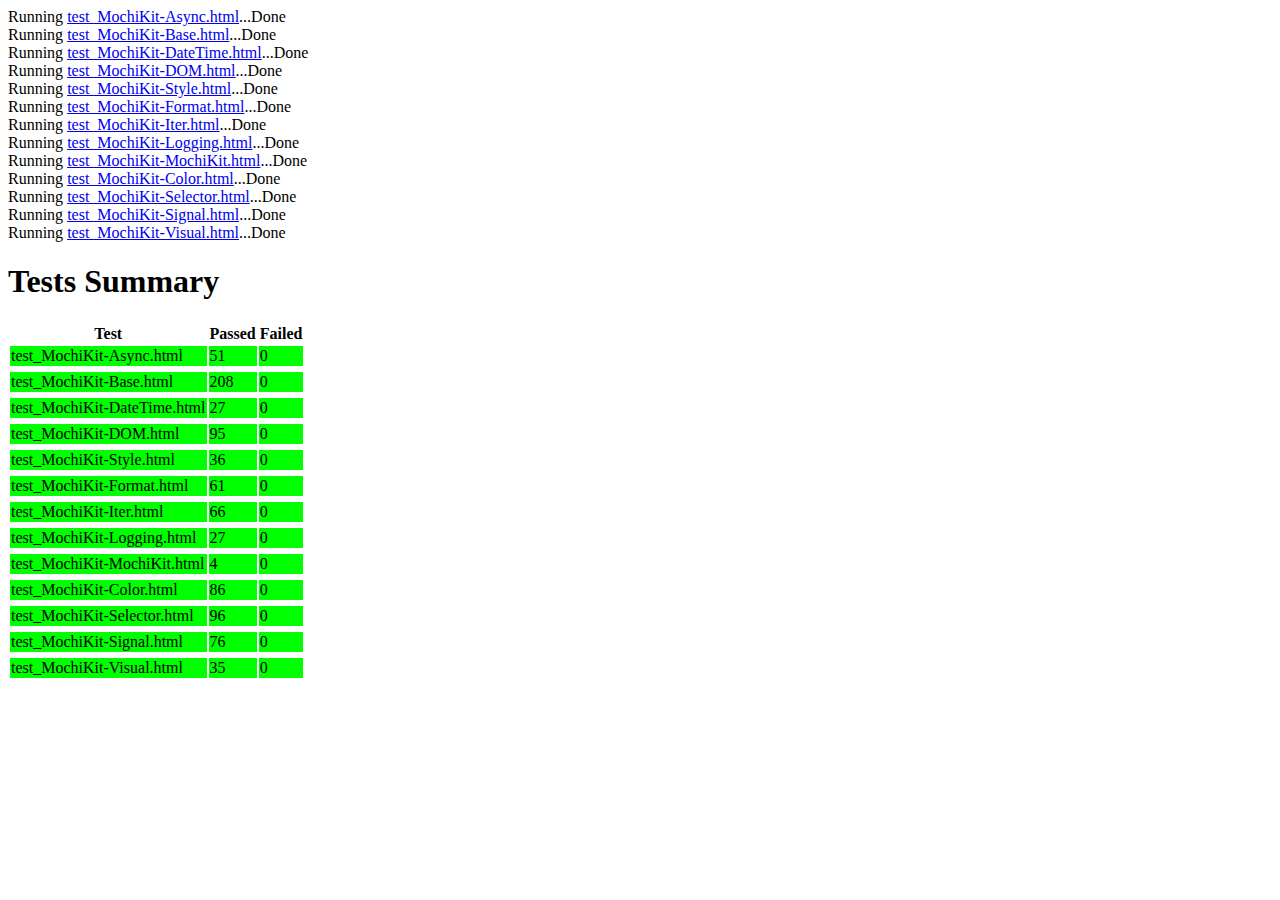
<file: media/js/mochikit/tests/index.html>
<html>
<head>
    <script type="text/javascript" src="../MochiKit/MochiKit.js"></script>
    <script type="text/javascript" src="SimpleTest/TestRunner.js"></script>
</head>
<body>
<script type="text/javascript">
TestRunner.runTests(
    'test_MochiKit-Async.html',
    'test_MochiKit-Base.html',
    'test_MochiKit-DateTime.html',
    'test_MochiKit-DOM.html',
    'test_MochiKit-Style.html',
    'test_MochiKit-Format.html',
    'test_MochiKit-Iter.html',
    'test_MochiKit-Logging.html',
    'test_MochiKit-MochiKit.html',
    'test_MochiKit-Color.html',
    'test_MochiKit-Selector.html',
    'test_MochiKit-Signal.html',
    'test_MochiKit-Visual.html'
);
</script>
</body>
</html>
</file>
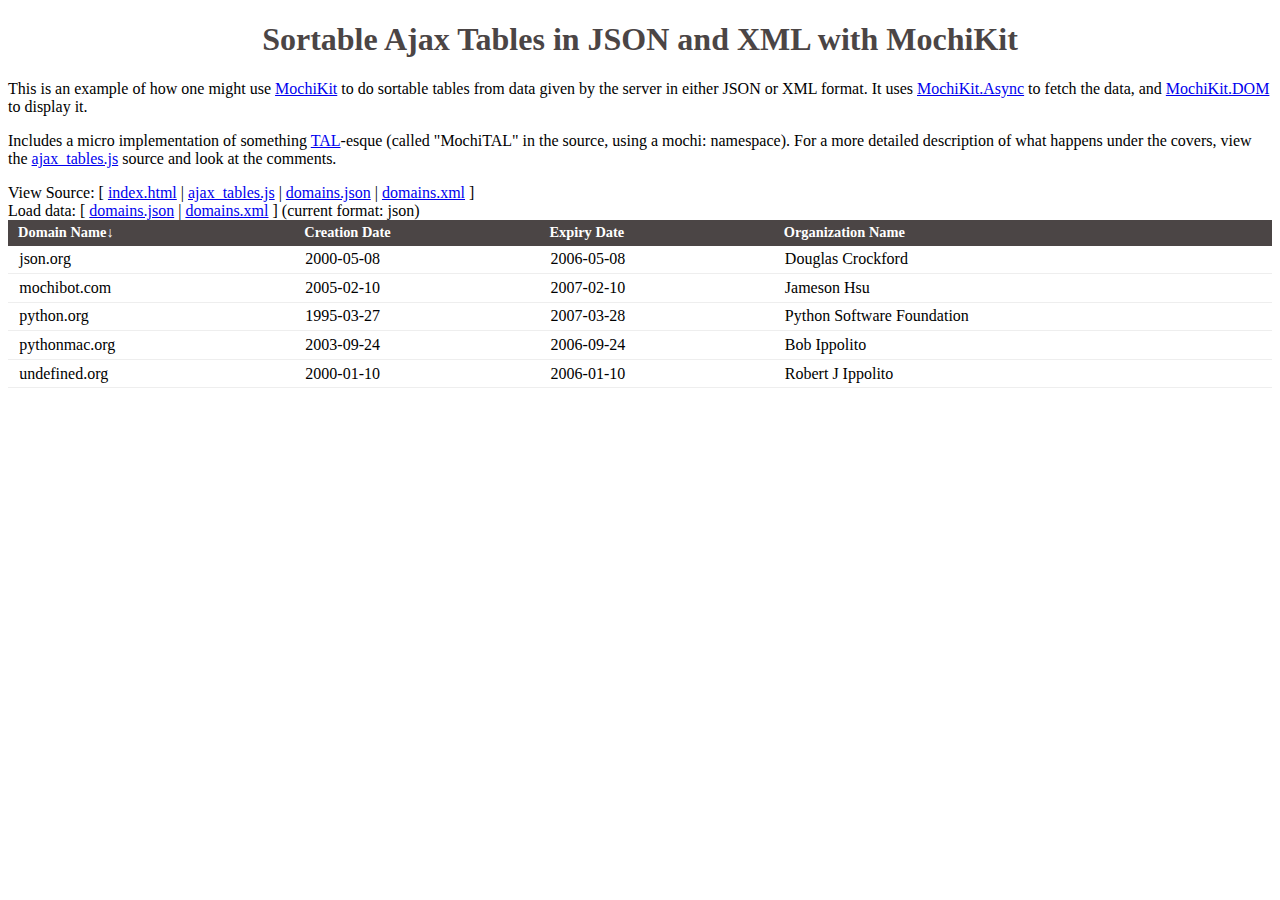
<file: media/js/mochikit/examples/ajax_tables/index.html>
<!DOCTYPE HTML PUBLIC "-//W3C//DTD HTML 4.01//EN" "http://www.w3.org/TR/html4/strict.dtd">
<!--

Using a made-up xmlns..

-->
<html xmlns:mochi="http://mochikit.com/examples/ajax_tables">
    <head>
        <title>Sortable Tables from Scratch with MochiKit</title>
        <link href="ajax_tables.css" rel="stylesheet" type="text/css" />
        <script type="text/javascript" src="../../MochiKit/MochiKit.js"></script>
        <script type="text/javascript" src="ajax_tables.js"></script>
    </head>
    <body>
        <h1>
            Sortable Ajax Tables in JSON and XML with MochiKit
        </h1>
        <div>
            <div>
                <p>
                    This is an example of how one might use <a href="http://mochikit.com/">MochiKit</a> to do
                    sortable tables from data given by the server in either JSON
                    or XML format.  It uses
                    <a href="../../doc/html/MochiKit/Async.html">MochiKit.Async</a>
                    to fetch the data, and 
                    <a href="../../doc/html/MochiKit/DOM.html">MochiKit.DOM</a>
                    to display it.
                </p>
                <p>
                    Includes a micro implementation of something
                    <a href="http://www.zope.org/Wikis/DevSite/Projects/ZPT/FrontPage">TAL</a>-esque
                    (called "MochiTAL" in the source, using a mochi: namespace).
                    For a more detailed description of what happens under the
                    covers, view the <a href="ajax_tables.js" class="view-source">ajax_tables.js</a>
                    source and look at the comments.
                </p>
            </div>
        </div>
        <div>
            View Source: [
            <a href="index.html" class="view-source">index.html</a> |
            <a href="ajax_tables.js" class="view-source">ajax_tables.js</a> |
            <a href="domains.json" class="view-source">domains.json</a> |
            <a href="domains.xml" class="view-source">domains.xml</a> 
            ]
        </div>
        <div>
            Load data: [
            <a href="domains.json" mochi:dataformat="json">domains.json</a>
            | <a href="domains.xml" mochi:dataformat="xml">domains.xml</a>
            ]
            (current format: <span class="mochi-template" mochi:content="format">loading</span>)
        </div>
        <table id="sortable_table" class="datagrid">
            <thead>
                <tr>
                    <th mochi:sortcolumn="domain_name str">Domain Name</th>
                    <th mochi:sortcolumn="create_date isoDate">Creation Date</th>
                    <th mochi:sortcolumn="expiry_date isoDate">Expiry Date</th>
                    <th mochi:sortcolumn="organization_name istr">Organization Name</th>
                </tr>
            </thead>
            <tfoot class="invisible">
                <tr>
                    <td colspan="0"></td>
                </tr>
            </tfoot>
            <tbody class="mochi-template">
                <tr mochi:repeat="item domains">
                    <td mochi:content="item.domain_name">mochibot.com</td>
                    <td mochi:content="item.create_date">2005-02-10</td>
                    <td mochi:content="item.expiry_date">2007-02-10</td>
                    <td mochi:content="item.organization_name">Jameson Hsu</td>
                </tr>
                <tr class="mochi-example">
                    <td>pythonmac.org</td>
                    <td>2003-09-24</td>
                    <td>2006-09-24</td>
                    <td>Bob Ippolito</td>
                </tr>
                <tr class="mochi-example">
                    <td>undefined.org</td>
                    <td>2000-01-10</td>
                    <td>2006-01-10</td>
                    <td>Robert J Ippolito</td>
                </tr>
                <tr class="mochi-example">
                    <td>python.org</td>
                    <td>1995-03-27</td>
                    <td>2007-03-28</td>
                    <td>Python Software Foundation</td>
                </tr>
            </tbody>
        </table>
    </body>
</html>
</file>
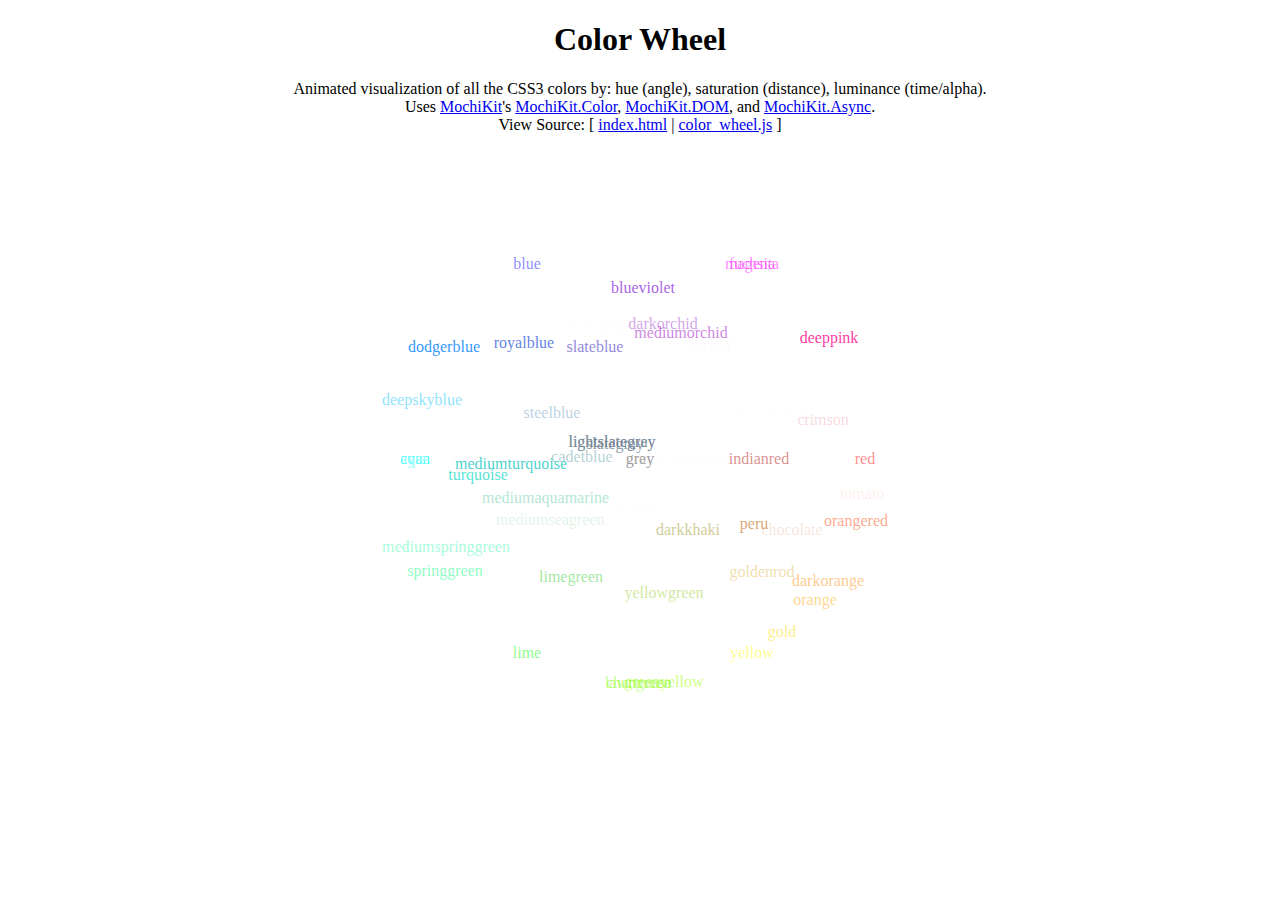
<file: media/js/mochikit/examples/color_wheel/index.html>
<!DOCTYPE HTML PUBLIC "-//W3C//DTD HTML 4.01//EN" "http://www.w3.org/TR/html4/strict.dtd">
<html>
    <head>
        <title>Demo of MochiKit.Color</title>
        <link href="color_wheel.css" rel="stylesheet" type="text/css" />
        <script type="text/javascript" src="../../MochiKit/MochiKit.js"></script>
        <script type="text/javascript" src="color_wheel.js"></script>
    </head>
    <body>
        <h1>Color Wheel</h1>
        <div id="docs">
            Animated visualization of all the CSS3 colors by:
            hue (angle), saturation (distance), luminance (time/alpha).
            <br />
            Uses <a href="http://mochikit.com/">MochiKit</a>'s 
            <a href="../../doc/html/MochiKit/Color.html">MochiKit.Color</a>,
            <a href="../../doc/html/MochiKit/DOM.html">MochiKit.DOM</a>,
            and <a href="../../doc/html/MochiKit/Async.html">MochiKit.Async</a>.
        </div>
        <div id="source">
            View Source: [
                <a href="index.html" class="view-source">index.html</a> |
                <a href="color_wheel.js" class="view-source">color_wheel.js</a>
            ]
        </div>

        <div id="color_wheel_container">
            <div id="color_wheel" /> 
        </div>
    </body>
</html>
</file>
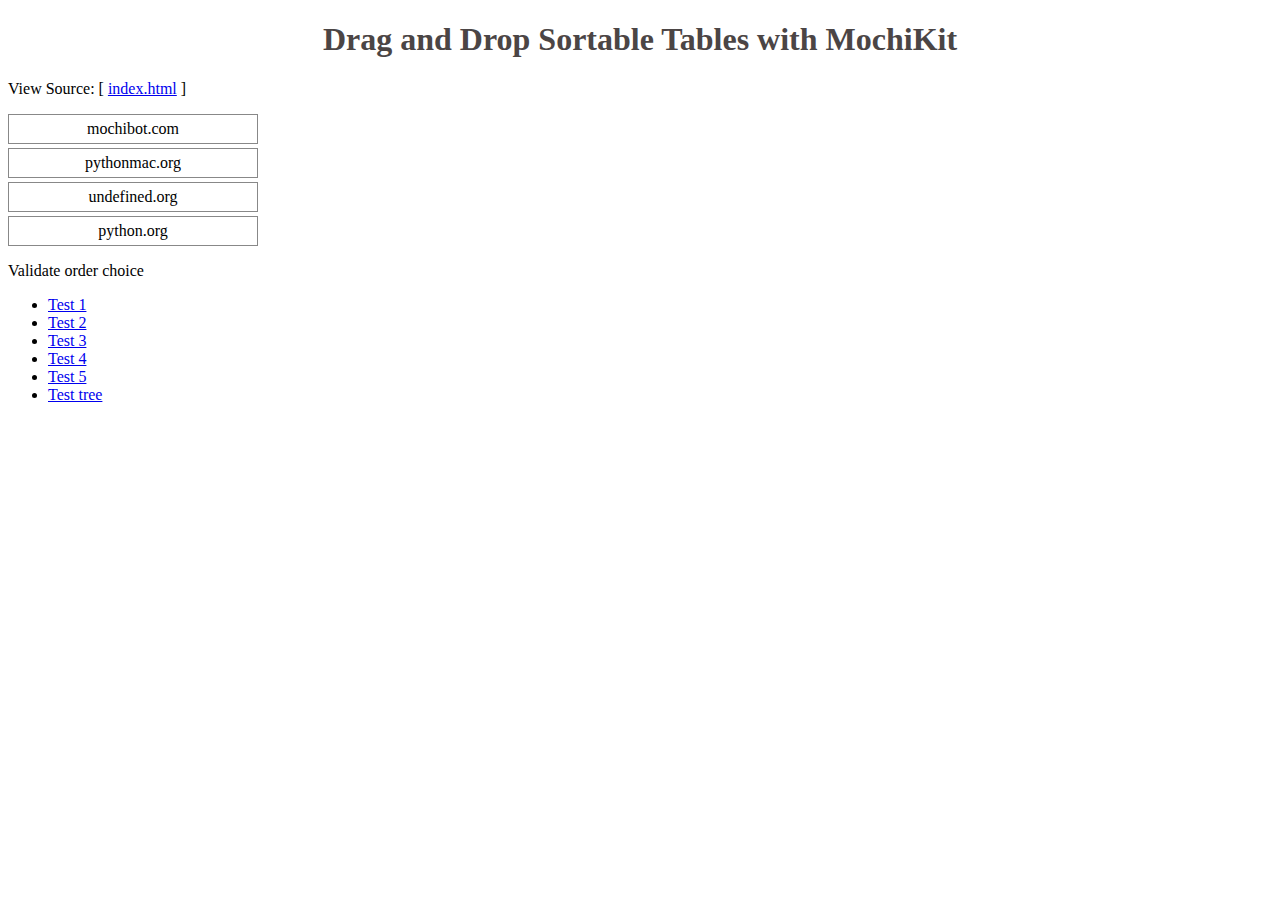
<file: media/js/mochikit/examples/dnd_sortable/index.html>
<!DOCTYPE html PUBLIC "-//W3C//DTD XHTML 1.0 Strict//EN" "http://www.w3.org/TR/xhtml1/DTD/xhtml1-strict.dtd">
<html>
    <head>
        <title>Drag and Drop Sortable Tables with MochiKit</title>
        <meta http-equiv="Content-Type" content="text/html; charset=utf-8" />
        <link href="dnd_sortable.css" rel="stylesheet" type="text/css" />
        <script type="text/javascript" src="../../MochiKit/MochiKit.js"></script>
        <script type="text/javascript" src="../../MochiKit/Position.js"></script>
        <script type="text/javascript" src="../../MochiKit/Visual.js"></script>
        <script type="text/javascript" src="../../MochiKit/DragAndDrop.js"></script>
        <script type="text/javascript" src="../../MochiKit/Sortable.js"></script>
    </head>
    <body>
        <h1>
            Drag and Drop Sortable Tables with MochiKit
        </h1>
        <p>
            View Source: [
                <a href="index.html" class="view-source">index.html</a> 
            ]
        </p>
        <ul id="dnd_sortable">
            <li>mochibot.com</li>
            <li>pythonmac.org</li>
            <li>undefined.org</li>
            <li>python.org</li>
        </ul>
        <p>
            <a onclick="validate()">Validate order choice</a>
        </p>
<script type="text/javascript">
MochiKit.Sortable.Sortable.create('dnd_sortable');

validate = function () {
    var children = MochiKit.DOM.getElement("dnd_sortable").childNodes;
    var res = '';
    for (var i = 0; i < children.length; i++) {
        res += children[i].firstChild.nodeValue + ' ';
    }
    alert(res);
}
</script>
<p>
    <ul>
        <li><a href="sortable_test.html">Test 1</a></li>
        <li><a href="sortable2_test.html">Test 2</a></li>
        <li><a href="sortable3_test.html">Test 3</a></li>
        <li><a href="sortable4_test.html">Test 4</a></li>
        <li><a href="sortable5_test.html">Test 5</a></li>
        <li><a href="sortable_tree_test.html">Test tree</a></li>
    </ul>
</p>
    </body>
</html>
</file>
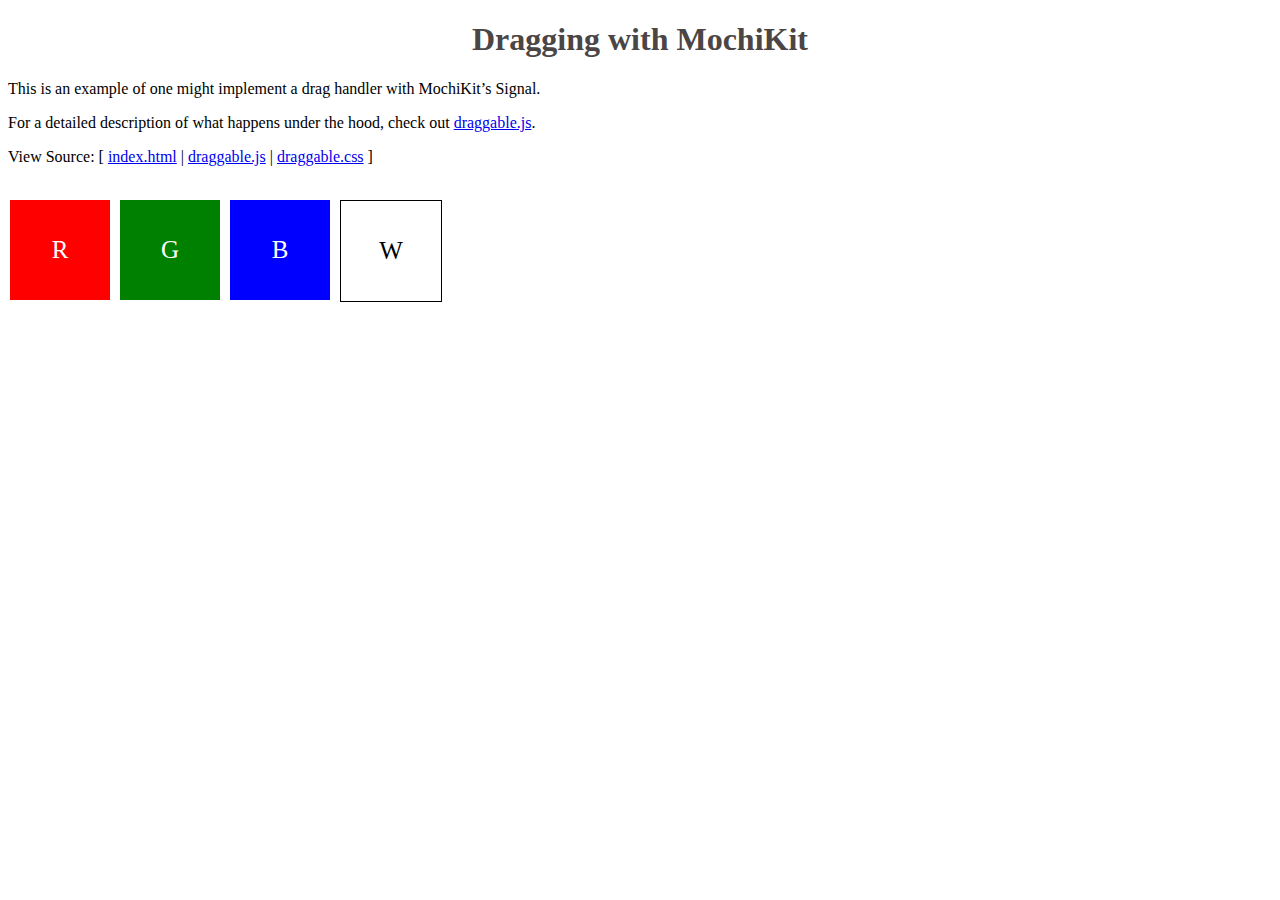
<file: media/js/mochikit/examples/draggable/index.html>
<!DOCTYPE html PUBLIC "-//W3C//DTD XHTML 1.1//EN"
        "http://www.w3.org/TR/xhtml11/DTD/xhtml11.dtd">
<html xmlns="http://www.w3.org/1999/xhtml">
<head>
    <title>Signal Example</title>
    <link href="draggable.css" rel="stylesheet" type="text/css" />
    <script type="text/javascript" src="../../MochiKit/MochiKit.js"></script>
    <script type="text/javascript" src="draggable.js"></script>
</head>
<body>

    <h1>
        Dragging with MochiKit
    </h1>
    <p>
        This is an example of one might implement a drag handler with
        MochiKit&#8217;s Signal.
    </p>
    <p>
        For a detailed description of what happens under the hood, check out
        <a href="draggable.js" class="view-source">draggable.js</a>.
    </p>
    <p>
        View Source: [
            <a href="index.html" class="view-source">index.html</a> | 
            <a href="draggable.js" class="view-source">draggable.js</a> |
            <a href="draggable.css" class="view-source">draggable.css</a>
        ]
    </p>


    <div class="draggable red" style="left: 10px;">R</div>
    <div class="draggable green" style="left: 120px;">G</div>
    <div class="draggable blue" style="left: 230px;">B</div>
    <div class="draggable white" style="left: 340px;">W</div>

</body>
</html>
</file>
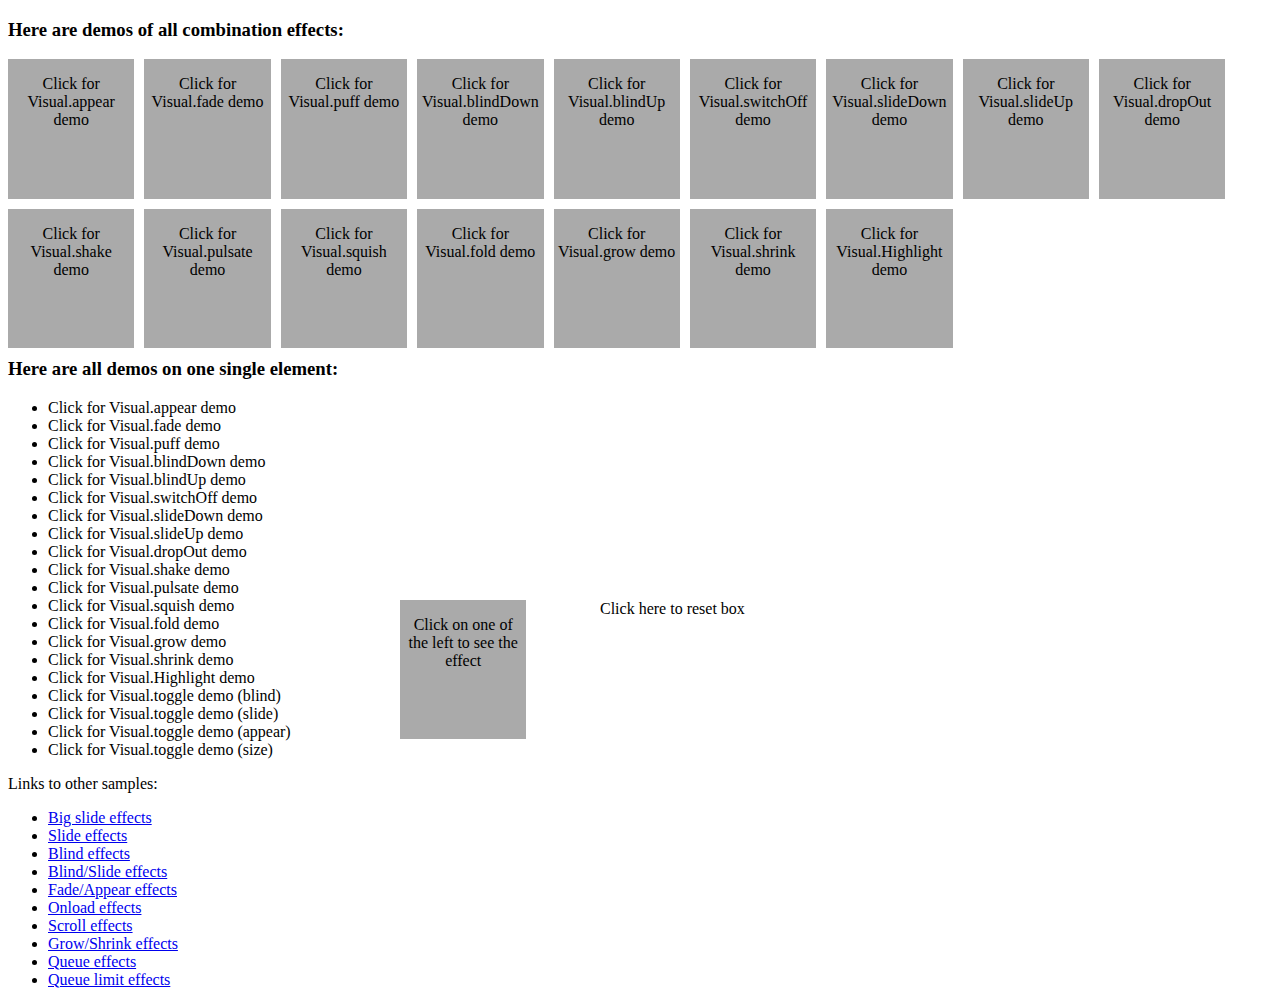
<file: media/js/mochikit/examples/effects/index.html>
<!DOCTYPE html PUBLIC "-//W3C//DTD XHTML 1.1//EN"
        "http://www.w3.org/TR/xhtml11/DTD/xhtml11.dtd">
<html xmlns="http://www.w3.org/1999/xhtml">
<head>
    <title>Test Effects</title>
    <meta http-equiv="Content-Type" content="text/html; charset=utf-8" />
    <link href="effects_combi.css" rel="stylesheet" type="text/css" />
    <script src="../../MochiKit/MochiKit.js" type="text/javascript"></script>
    <script src="../../MochiKit/Position.js" type="text/javascript"></script>
    <script src="../../MochiKit/Visual.js" type="text/javascript"></script>
</head>

<body>
	<h3>Here are demos of all combination effects:</h3>
 <div class="demo">
      <div class="example" id="demo-effect-appear" onclick="MochiKit.Visual.appear('demo-effect-fade')">
        <span>Click for Visual.appear demo</span>
      </div>
      <div class="example" id="demo-effect-fade" onclick="MochiKit.Visual.fade(this)">
        <span>Click for Visual.fade demo</span>
      </div>
      <div class="example" id="demo-effect-puff" onclick="MochiKit.Visual.puff(this)">
        <span>Click for Visual.puff demo</span>
      </div>
      <div class="example" id="demo-effect-blinddown" onclick="MochiKit.Visual.blindDown(this)">
        <div style="height:120px;">

          <span>Click for Visual.blindDown demo</span>
        </div>
      </div>
      <div class="example" id="demo-effect-blindup" onclick="MochiKit.Visual.blindUp(this)">
        <span>Click for Visual.blindUp demo</span>
      </div>
      <div class="example" id="demo-effect-switchoff" onclick="MochiKit.Visual.switchOff(this)">
        <span>Click for Visual.switchOff demo</span>
      </div>
      <div class="example" id="demo-effect-slidedown" onclick="MochiKit.Visual.slideDown(this)"><div style="height:120px;">
        <span>Click for Visual.slideDown demo</span>
      </div></div>
      <div class="example" id="demo-effect-slideup" onclick="MochiKit.Visual.slideUp(this)"><div style="height:120px;">
        <span>Click for Visual.slideUp demo</span>
      </div></div>
      <div class="example" id="demo-effect-dropout" onclick="MochiKit.Visual.dropOut(this)">
        <span>Click for Visual.dropOut demo</span>
      </div>
      <div class="example" id="demo-effect-shake" onclick="MochiKit.Visual.shake(this)">
        <span>Click for Visual.shake demo</span>
      </div>
      <div class="example" id="demo-effect-pulsate" onclick="MochiKit.Visual.pulsate(this)">
        <span>Click for Visual.pulsate demo</span>
      </div>
      <div class="example" id="demo-effect-squish" onclick="MochiKit.Visual.squish(this)">
        <span>Click for Visual.squish demo</span>
      </div>
      <div class="example" id="demo-effect-fold" onclick="MochiKit.Visual.fold(this)">
        <span>Click for Visual.fold demo</span>
      </div>
       <div class="example" id="demo-effect-grow" onclick="MochiKit.Visual.grow(this)">
        <span>Click for Visual.grow demo</span>
      </div>
      <div class="example" id="demo-effect-shrink" onclick="MochiKit.Visual.shrink(this)">
        <span>Click for Visual.shrink demo</span>
      </div>
      <div class="example" id="demo-effect-highlight" onclick="new MochiKit.Visual.Highlight(this)">
        <span>Click for Visual.Highlight demo</span>
      </div>
</div>

	<h3>Here are all demos on one single element:</h3>
 <ul class="demo">
    <li onclick="MochiKit.Visual.appear('demo-all')">Click for Visual.appear demo</li>
    <li onclick="MochiKit.Visual.fade('demo-all')">Click for Visual.fade demo</li>
    <li onclick="MochiKit.Visual.puff('demo-all')">Click for Visual.puff demo</li>
    <li onclick="MochiKit.Visual.blindDown('demo-all')">Click for Visual.blindDown demo</li>
    <li onclick="MochiKit.Visual.blindUp('demo-all')">Click for Visual.blindUp demo</li>
    <li onclick="MochiKit.Visual.switchOff('demo-all')">Click for Visual.switchOff demo</li>
    <li onclick="MochiKit.Visual.slideDown('demo-all')">Click for Visual.slideDown demo</li>
    <li onclick="MochiKit.Visual.slideUp('demo-all')">Click for Visual.slideUp demo</li>
    <li onclick="MochiKit.Visual.dropOut('demo-all')">Click for Visual.dropOut demo</li>
    <li onclick="MochiKit.Visual.shake('demo-all')">Click for Visual.shake demo</li>
    <li onclick="MochiKit.Visual.pulsate('demo-all')">Click for Visual.pulsate demo</li>
    <li onclick="MochiKit.Visual.squish('demo-all')">Click for Visual.squish demo</li>
    <li onclick="MochiKit.Visual.fold('demo-all')">Click for Visual.fold demo</li>
    <li onclick="MochiKit.Visual.grow('demo-all')">Click for Visual.grow demo</li>
    <li onclick="MochiKit.Visual.shrink('demo-all')">Click for Visual.shrink demo</li>
    <li onclick="new MochiKit.Visual.Highlight('demo-all')">Click for Visual.Highlight demo</li>
    <li onclick="MochiKit.Visual.toggle('demo-all', 'blind')">Click for Visual.toggle demo (blind)</li>
    <li onclick="MochiKit.Visual.toggle('demo-all', 'slide')">Click for Visual.toggle demo (slide)</li>
    <li onclick="MochiKit.Visual.toggle('demo-all', 'appear')">Click for Visual.toggle demo (appear)</li>
    <li onclick="MochiKit.Visual.toggle('demo-all', 'size')">Click for Visual.toggle demo (size)</li>
</ul>
      <div id="demo-all">
        <span>Click on one of the left to see the effect</span>
      </div>
<span id="reset" onclick="new MochiKit.Visual.appear('demo-all')">Click here to reset box</span>

    <div>
    Links to other samples:
    <ul>
    <li><a href="effects_bigslide.html">Big slide effects</a></li>
    <li><a href="effects_slide.html">Slide effects</a></li>
    <li><a href="effects_blind.html">Blind effects</a></li>
    <li><a href="effects_blindslide.html">Blind/Slide effects</a></li>
    <li><a href="effects_fadeappear.html">Fade/Appear effects</a></li>
    <li><a href="effects_onload.html">Onload effects</a></li>
    <li><a href="effects_scroll.html">Scroll effects</a></li>
    <li><a href="effects_grow_shrink.html">Grow/Shrink effects</a></li>
    <li><a href="effects_queue.html">Queue effects</a></li>
    <li><a href="effects_queue_limit.html">Queue limit effects</a></li>
    </ul>
    </div>
</body>
</html>
</file>
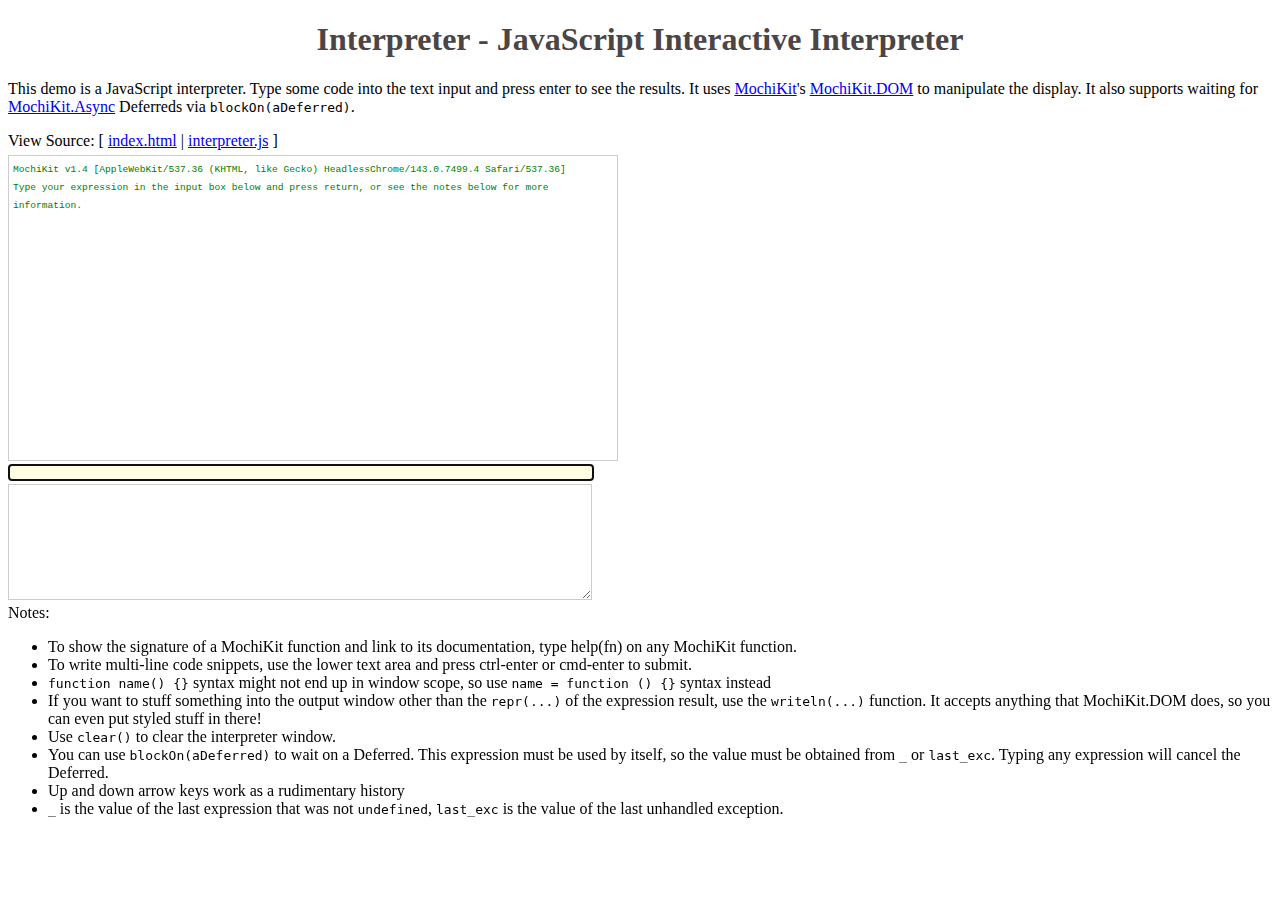
<file: media/js/mochikit/examples/interpreter/index.html>
<!DOCTYPE HTML PUBLIC "-//W3C//DTD HTML 4.01//EN" "http://www.w3.org/TR/html4/strict.dtd">
<html>
    <head>
        <title>Interpreter - JavaScript Interactive Interpreter</title>
        <link href="interpreter.css" rel="stylesheet" type="text/css" />
        <script type="text/javascript" src="../../MochiKit/MochiKit.js"></script>
        <script type="text/javascript" src="interpreter.js"></script>
    </head>
    <body>
        <h1>
            Interpreter - JavaScript Interactive Interpreter
        </h1>
        <div>
            <p>
                This demo is a JavaScript interpreter.  Type some code into
                the text input and press enter to see the results.  It uses
                <a href="http://mochikit.com">MochiKit</a>'s
                <a href="../../doc/html/MochiKit/DOM.html">MochiKit.DOM</a>
                to manipulate the display.  It also supports waiting for
                <a href="../../doc/html/MochiKit/Async.html">MochiKit.Async</a>
                 Deferreds via <tt>blockOn(aDeferred)</tt>.
            </p>
        </div>

        <div>
            View Source: [
            <a href="index.html" class="view-source">index.html</a> |
            <a href="interpreter.js" class="view-source">interpreter.js</a>
            ]
        </div>
        <form id="interpreter_form" autocomplete="off">
            <div id="interpreter_area">
                <div id="interpreter_output"></div>
            </div>
            <div id="oneline">
                <input id="interpreter_text" name="input_text" type="text" class="textbox" size="100" />
            </div>
            <div id="multiline">
                <textarea id="interpreter_textarea" name="input_textarea" type="text" class="textbox" cols="97" rows="10"></textarea>
                <br />
            </div>
        </form>
        <div>
            Notes:
            <ul>
                <li>
                    To show the signature of a MochiKit function and link
                    to its documentation, type help(fn) on any MochiKit
                    function.
                </li>
                <li>
                    To write multi-line code snippets, use the lower text area
                    and press ctrl-enter or cmd-enter to submit.
                </li>
                <li>
                    <tt>function name() {}</tt> syntax might not end up in
                    window scope, so use <tt>name = function () {}</tt>
                    syntax instead
                </li>
                <li>
                    If you want to stuff something into the output window
                    other than the <tt>repr(...)</tt> of the expression
                    result, use the <tt>writeln(...)</tt> function.
                    It accepts anything that MochiKit.DOM does, so you can
                    even put styled stuff in there!
                </li>
                <li>
                    Use <tt>clear()</tt> to clear the interpreter window.
                </li>
                <li>
                    You can use <tt>blockOn(aDeferred)</tt> to wait on a
                    Deferred.  This expression must be used by itself, so
                    the value must be obtained from <tt>_</tt> or
                    <tt>last_exc</tt>.  Typing any expression will
                    cancel the Deferred.
                </li>
                <li>
                    Up and down arrow keys work as a rudimentary history
                </li>
                <li>
                    <tt>_</tt> is the value of the last expression
                    that was not <tt>undefined</tt>, <tt>last_exc</tt> is
                    the value of the last unhandled exception.
                </li>
            </ul>
        </div>
    </body>
</html>
</file>
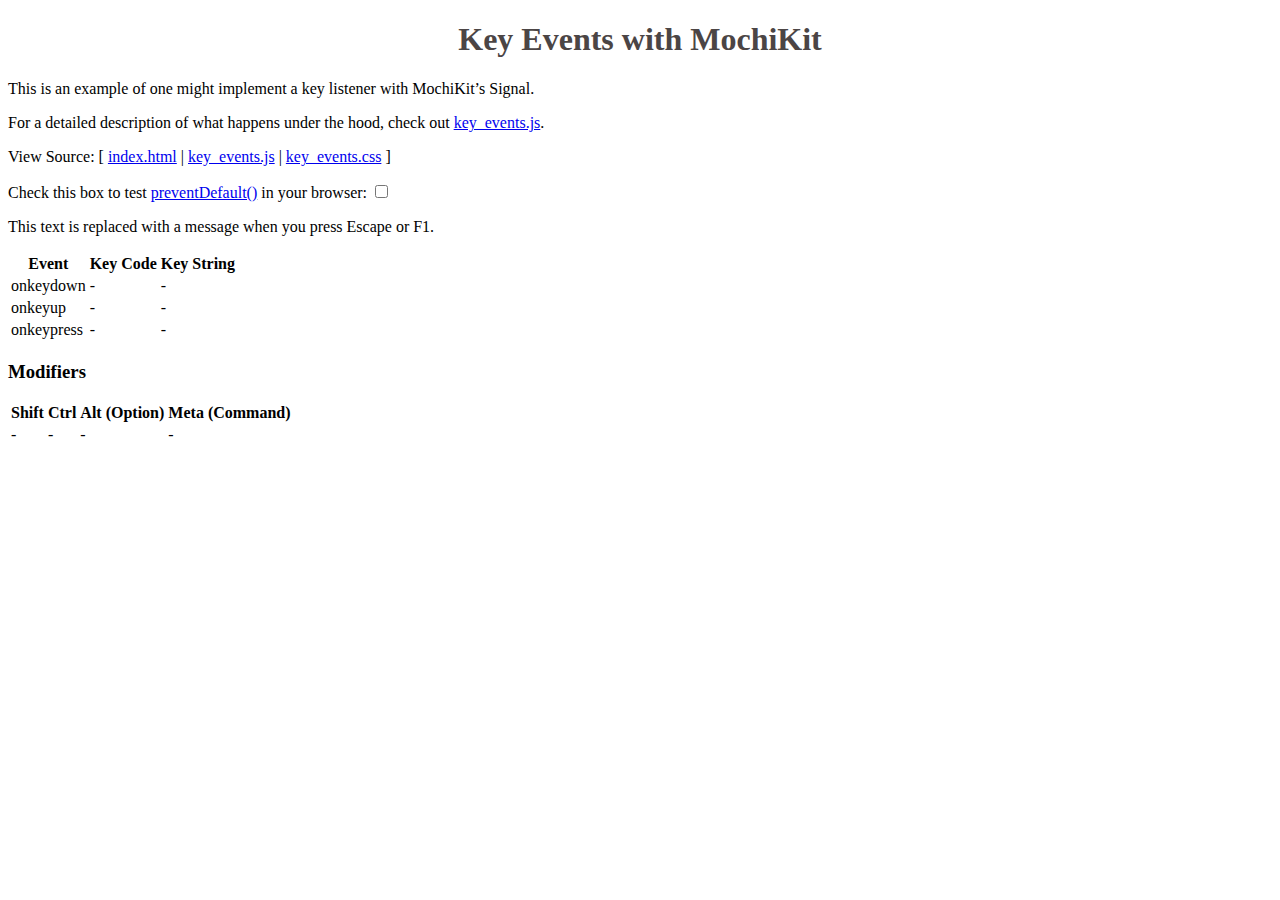
<file: media/js/mochikit/examples/key_events/index.html>
<!DOCTYPE html PUBLIC "-//W3C//DTD XHTML 1.1//EN"
        "http://www.w3.org/TR/xhtml11/DTD/xhtml11.dtd">
<html xmlns="http://www.w3.org/1999/xhtml">
<head>
    <title>Signal Example</title>
    <link href="key_events.css" rel="stylesheet" type="text/css" />
    <script type="text/javascript" src="../../MochiKit/MochiKit.js"></script>
    <script type="text/javascript" src="key_events.js"></script>
</head>
<body>

    <h1>
        Key Events with MochiKit
    </h1>
    <p>
        This is an example of one might implement a key listener with
        MochiKit&#8217;s Signal.
    </p>
    <p>
        For a detailed description of what happens under the hood, check out
        <a href="key_events.js" class="view-source">key_events.js</a>.
    </p>

    <p>
        View Source: [
            <a href="index.html" class="view-source">index.html</a> | 
            <a href="key_events.js" class="view-source">key_events.js</a> |
            <a href="key_events.css" class="view-source">key_events.css</a>
        ]
    </p>

    <p>Check this box to test <a href="http://mochikit.com/doc/html/MochiKit/Signal.html#fn-preventdefault">
    preventDefault()</a> in your browser:
    <input type="checkbox" id="stopBox" /></p>
    
    <p id="specialMessage">This text is replaced with a message when you press Escape or F1.</p>
    
    <table>
        <tr>
            <th>Event</th>
            <th>Key Code</th>
            <th>Key String</th>
        </tr>
        <tr>
            <td>onkeydown</td>
            <td id="onkeydown_code">-</td>
            <td id="onkeydown_string">-</td>
        </tr>
        <tr>
            <td>onkeyup</td>
            <td id="onkeyup_code">-</td>
            <td id="onkeyup_string">-</td>
        </tr>
        <tr>
            <td>onkeypress</td>
            <td id="onkeypress_code">-</td>
            <td id="onkeypress_string">-</td>
        </tr>
    </table>
    
    <h3>Modifiers</h3>
    <table>
        <tr>
            <th>Shift</th>
            <th>Ctrl</th>
            <th>Alt (Option)</th>
            <th>Meta (Command)</th>
        </tr>
        <tr>
            <td id="shift">-</td>
            <td id="ctrl">-</td>
            <td id="alt">-</td>
            <td id="meta">-</td>
        </tr>
    </table>    

</body>
</html>
</file>
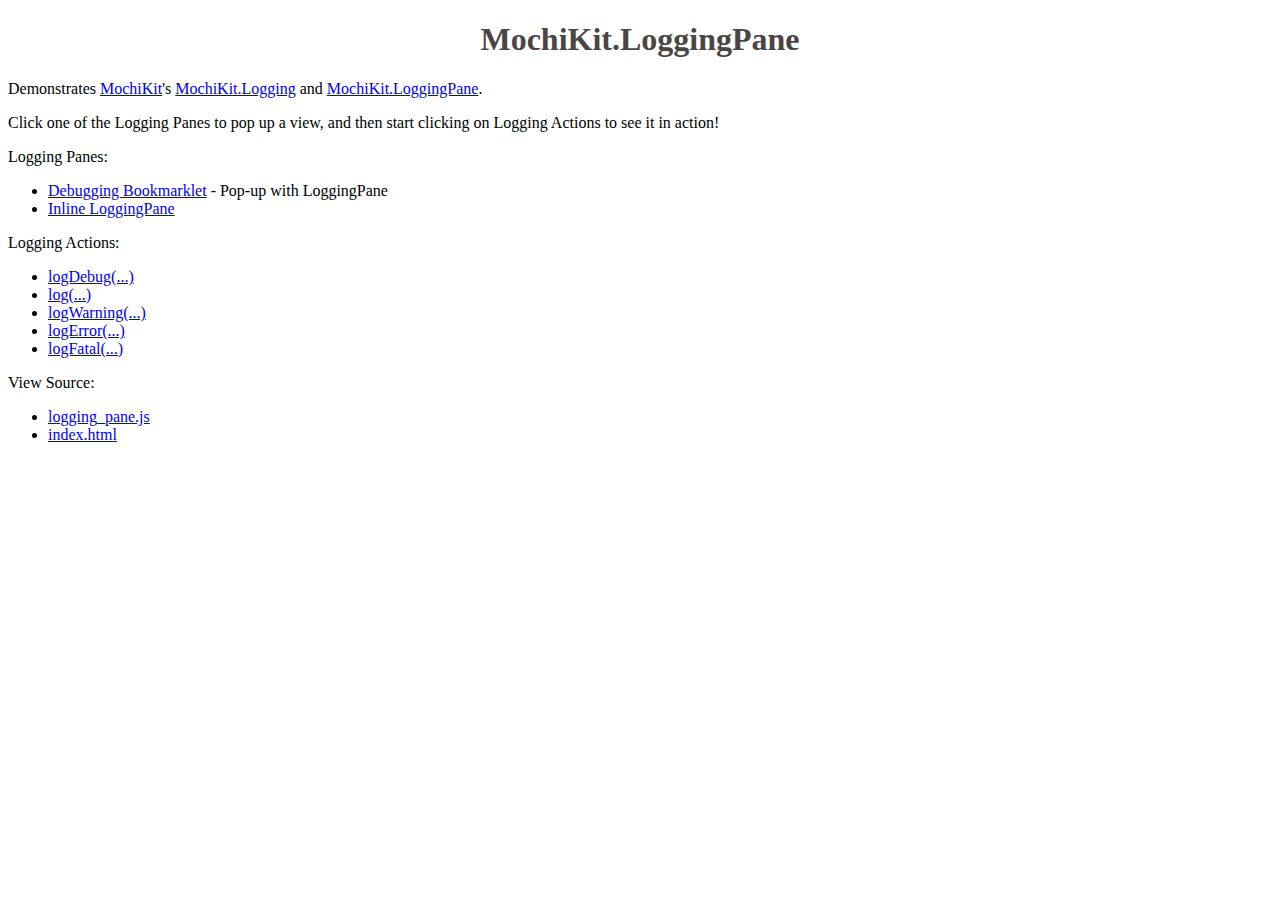
<file: media/js/mochikit/examples/logging_pane/index.html>
<!DOCTYPE HTML PUBLIC "-//W3C//DTD HTML 4.01//EN" "http://www.w3.org/TR/html4/strict.dtd">
<html>
    <head>
        <title>Demo of MochiKit.LoggingPane</title>
        <link href="logging_pane.css" rel="stylesheet" type="text/css" />
        <script type="text/javascript" src="../../MochiKit/MochiKit.js"></script>
        <script type="text/javascript" src="logging_pane.js"></script>
    </head>
    <body>
        <h1>MochiKit.LoggingPane</h1>
        <div>
            <p>
                Demonstrates <a href="http://mochikit.com/">MochiKit</a>'s
                <a href="../../doc/html/MochiKit/Logging.html">MochiKit.Logging</a>
                and <a href="../../doc/html/MochiKit/LoggingPane.html">MochiKit.LoggingPane</a>.
            </p>
            <p>
                Click one of the Logging Panes to pop up a view, and then
                start clicking on Logging Actions to see it in action!
            </p>
        </div>
        <div>
            Logging Panes:
            <ul>
                <li><a href="javascript:logger.debuggingBookmarklet();">Debugging Bookmarklet</a> - Pop-up with LoggingPane</li>
                <li><a href="javascript:void(createLoggingPane(true));">Inline LoggingPane</a></li>
            </ul>
        </div>
        <div>
            Logging Actions:
            <ul>
                <li><a href="javascript:logDebug('a DEBUG level message');">logDebug(...)</a></li>
                <li><a href="javascript:log('an INFO level message');">log(...)</a></li>
                <li><a href="javascript:logWarning('a WARNING level message');">logWarning(...)</a></li>
                <li><a href="javascript:logError('an ERROR level message');">logError(...)</a></li>
                <li><a href="javascript:logFatal('a FATAL level message');">logFatal(...)</a></li>
            </ul>
        <div>
            View Source:
            <ul>
                <li><a href="logging_pane.js" class="view-source">logging_pane.js</a></li>
                <li><a href="index.html" class="view-source">index.html</a></li>
            </ul>
        </div>
    </body>
</html>
</file>
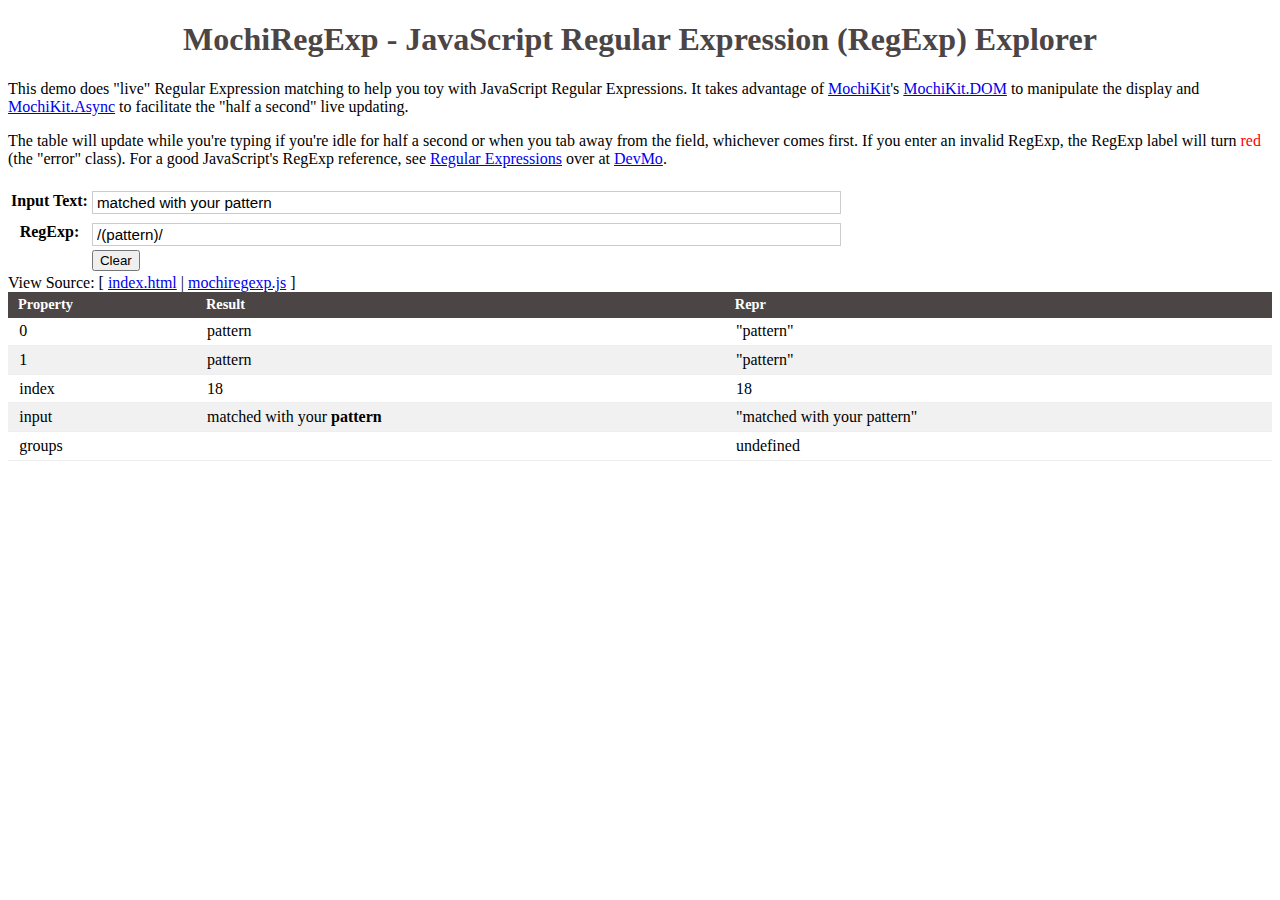
<file: media/js/mochikit/examples/mochiregexp/index.html>
<!DOCTYPE HTML PUBLIC "-//W3C//DTD HTML 4.01//EN" "http://www.w3.org/TR/html4/strict.dtd">
<html>
    <head>
        <title>MochiRegExp - JavaScript Regular Expression (RegExp) Explorer</title>
        <link href="mochiregexp.css" rel="stylesheet" type="text/css" />
        <script type="text/javascript" src="../../MochiKit/MochiKit.js"></script>
        <script type="text/javascript" src="mochiregexp.js"></script>
    </head>
    <body>
        <h1>
            MochiRegExp - JavaScript Regular Expression (RegExp) Explorer
        </h1>
        <div>
            <p>
                This demo does "live" Regular Expression matching to help you
                toy with JavaScript Regular Expressions.
                It takes advantage of
                <a href="http://mochikit.com">MochiKit</a>'s
                <a href="../../doc/html/MochiKit/DOM.html">MochiKit.DOM</a>
                to manipulate the display and 
                <a href="../../doc/html/MochiKit/Async.html">MochiKit.Async</a>
                to facilitate the "half a second" live updating.
            </p>
            <p>
                The table will update while you're typing if you're idle for
                half a second or when you tab away from the field, whichever
                comes first.  If you enter an invalid RegExp, the RegExp label
                will turn <span class="error">red</span> (the "error" class).
                For a good JavaScript's RegExp reference, see
                <a href="http://developer.mozilla.org/en/docs/Core_JavaScript_1.5_Guide:Regular_Expressions">Regular Expressions</a>
                over at <a href="http://developer.mozilla.org">DevMo</a>.
            </p>
        </div>

        <form id="regexp_form">
            <table class="form">
                <col class="column1">
                <col class="column2">
                <tbody>
                    <tr>
                        <th><label id="lab_text" for="inp_text">Input Text:</label></th>
                        <td><input id="inp_text" name="text" type="text" class="textbox" size="80" /></td>
                    </tr>
                    <tr>
                        <th><label id="lab_regexp" for="inp_regexp">RegExp:</label></th>
                        <td><input id="inp_regexp" name="regexp" type="text" class="textbox" size="80" /></td>
                    </tr>
                    <tr>
                        <th></th>
                        <td><input type="reset" value="Clear" /></td>
                    </tr>
                </tbody>
            </table>
        </form>
        
        <div>
            View Source: [
            <a href="index.html" class="view-source">index.html</a> |
            <a href="mochiregexp.js" class="view-source">mochiregexp.js</a>
            ]
        </div>
        <table class="datagrid">
            <thead>
                <tr>
                    <th>Property</th>
                    <th>Result</th>
                    <th>Repr</th>
                </tr>
            </thead>
            <tfoot class="invisible"><tr><td colspan="3"></td></tr></tfoot>
            <tbody id="result_body"><tr><td colspan="3"></td></tr></tbody>
        </table>
    </body>
</html>
</file>
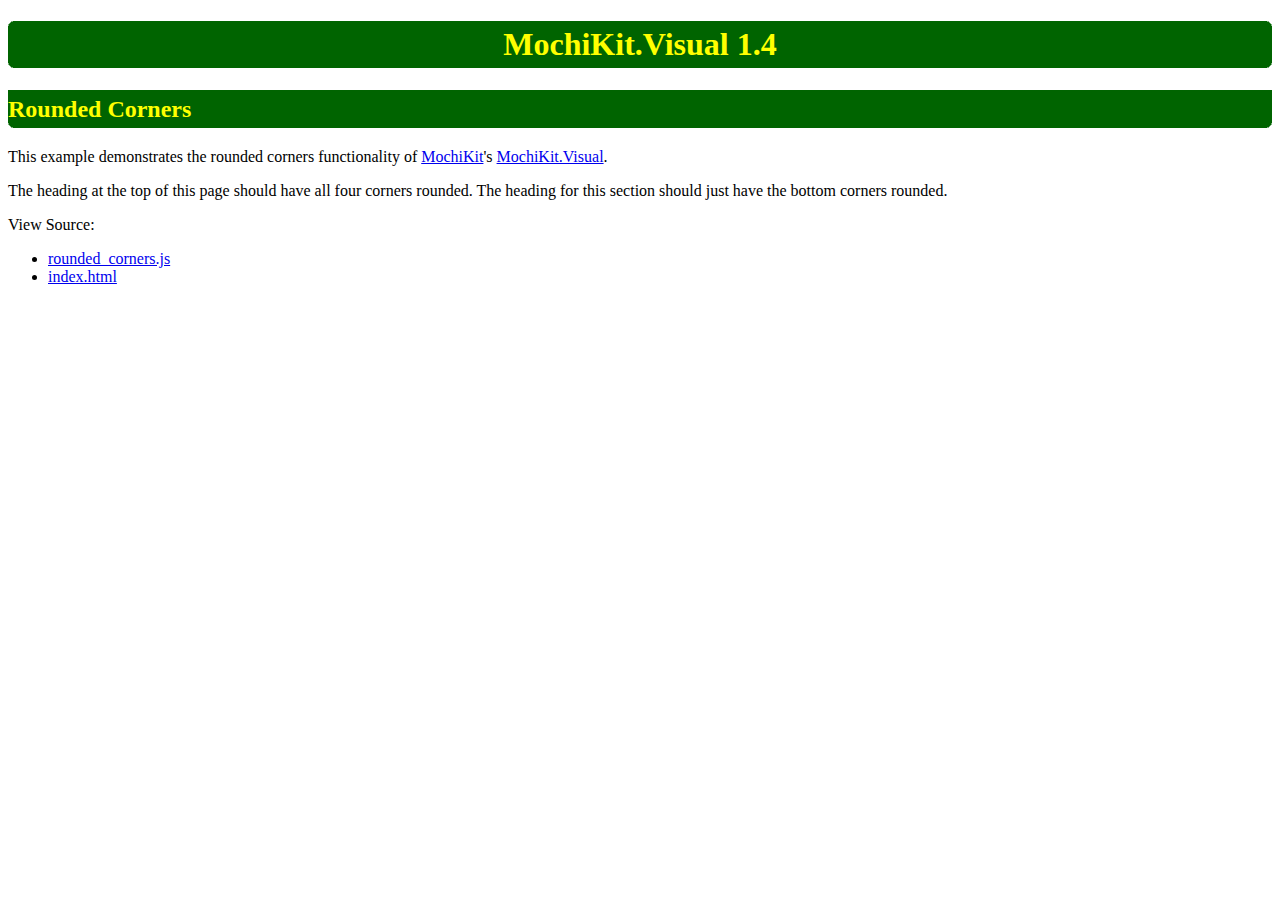
<file: media/js/mochikit/examples/rounded_corners/index.html>
<!DOCTYPE HTML PUBLIC "-//W3C//DTD HTML 4.01//EN" "http://www.w3.org/TR/html4/strict.dtd">
<html>
    <head>
        <title>Demo of MochiKit Visual Elements</title>
        <link href="rounded_corners.css" rel="stylesheet" type="text/css" />
        <script type="text/javascript" src="../../MochiKit/MochiKit.js"></script>
        <script type="text/javascript" src="rounded_corners.js"></script>
    </head>
    <body>
        <h1>MochiKit.Visual <span id="visual_version"></span></h1>
        <h2>Rounded Corners</h2>
        <p>
            This example demonstrates the rounded corners functionality of 
            <a href="http://mochikit.com">MochiKit</a>'s
            <a href="../../doc/html/MochiKit/Visual.html">MochiKit.Visual</a>.
        </p>
        <p>
            The heading at the top of this page should have all four corners
            rounded. The heading for this section should just have the bottom
            corners rounded.
        </p>
        View Source:
        <ul>
            <li><a href="rounded_corners.js" class="view-source">rounded_corners.js</a></li>
            <li><a href="index.html" class="view-source">index.html</a></li>
        </ul>
    </body>
</html>
</file>
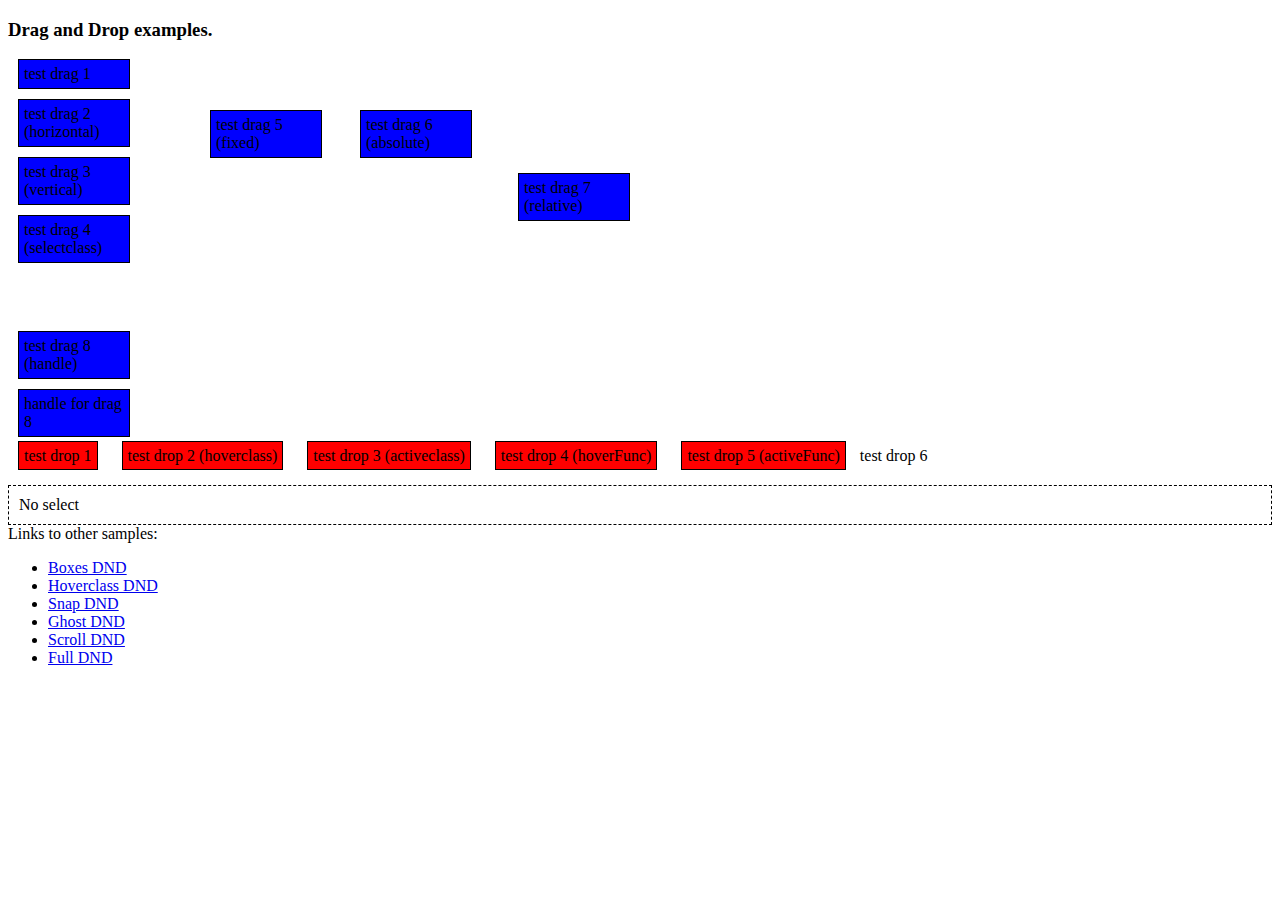
<file: media/js/mochikit/examples/simple_dnd/index.html>
<!DOCTYPE html PUBLIC "-//W3C//DTD XHTML 1.1//EN"
        "http://www.w3.org/TR/xhtml11/DTD/xhtml11.dtd">
<html xmlns="http://www.w3.org/1999/xhtml" xml:lang="en">
  <head>
    <title>Test Drag and drop with MochiKit</title>
    <meta http-equiv="Content-Type" content="text/html; charset=utf-8" />
    <link href="simple_dnd.css" rel="stylesheet" type="text/css" />
    <script type="text/javascript" src="../../MochiKit/MochiKit.js"></script>
    <script type="text/javascript" src="../../MochiKit/Position.js"></script>
    <script type="text/javascript" src="../../MochiKit/Visual.js"></script>
    <script type="text/javascript" src="../../MochiKit/DragAndDrop.js"></script>
  </head>
  <body>
    <h3>Drag and Drop examples.</h3>
    <div>
        <div id="drag-1" class="drag">test drag 1</div>
        <div id="drag-2" class="drag">test drag 2 (horizontal)</div>
        <div id="drag-3" class="drag">test drag 3 (vertical)</div>
        <div id="drag-4" class="drag">test drag 4 (selectclass)</div>
        <div id="drag-5" class="drag">test drag 5 (fixed)</div>
        <div id="drag-6" class="drag">test drag 6 (absolute)</div>
        <div id="drag-7" class="drag">test drag 7 (relative)</div>
        <div id="drag-8" class="drag">test drag 8 (handle)</div>
        <div id="handle" class="drag">handle for drag 8</div>
    </div>
    <div id="dropzones">
        <div id="drop-1" class="drop">test drop 1</div>
        <div id="drop-2" class="drop">test drop 2 (hoverclass)</div>
        <div id="drop-3" class="drop">test drop 3 (activeclass)</div>
        <div id="drop-4" class="drop">test drop 4 (hoverFunc)</div>
        <div id="drop-5" class="drop">test drop 5 (activeFunc)</div>
        <div id="drop-6">test drop 6</div>
        <div id="droptext">No select</div>
    </div>
    <script type="text/javascript">
    <!--
    var saveTxt = "";
    onHoverFunc = function (element, onhover) {
        if (onhover) {
            saveTxt = element.childNodes[0].nodeValue;
            element.childNodes[0].nodeValue = "Please drop on me!";
        } else {
        element.childNodes[0].nodeValue = saveTxt;
        }
    };
    onActiveFunc = function (element, dragElt) {
        element.childNodes[0].nodeValue += " and I'm active ! (" + dragElt.id + ")";
    };
    onDesactiveFunc = function (element, dragElt) {
        var ind = element.childNodes[0].nodeValue.lastIndexOf(" and I'm active !");
        element.childNodes[0].nodeValue = element.childNodes[0].nodeValue.slice(0, ind);
    };
    onSelectFunc = function (element) {
        new MochiKit.Visual.Highlight(element);
    };
    onDeselectFunc = function (element) {
        element.childNodes[0].nodeValue += ".";
    };
    ondrop = function (element, dropElt) {
        MochiKit.Visual.pulsate(dropElt);
        MochiKit.DOM.getElement('droptext').childNodes[0].nodeValue = "Selected: " + element.id;
    };
    
    new MochiKit.DragAndDrop.Draggable('drag-1', {'revert': true, 'ghosting': true});
    new MochiKit.DragAndDrop.Draggable('drag-2', {'revert': true, 'constraint': 'horizontal'});
    new MochiKit.DragAndDrop.Draggable('drag-3', {'revert': true, 'constraint': 'vertical'});
    new MochiKit.DragAndDrop.Draggable('drag-4', {'revert': true, 'selectclass': 'drag-select'});
    new MochiKit.DragAndDrop.Draggable('drag-5', {'revert': true, 'starteffect': onSelectFunc, 'endeffect': onDeselectFunc});
    new MochiKit.DragAndDrop.Draggable('drag-6', {'revert': true});
    new MochiKit.DragAndDrop.Draggable('drag-7', {'revert': true});
    new MochiKit.DragAndDrop.Draggable('drag-8', {'revert': true, 'handle': 'handle'});

    new MochiKit.DragAndDrop.Droppable('drop-1', {'ondrop': ondrop});
    new MochiKit.DragAndDrop.Droppable('drop-2', {'ondrop': ondrop, 'hoverclass': 'drop-hover'});
    new MochiKit.DragAndDrop.Droppable('drop-3', {'ondrop': ondrop, 'activeclass': 'drop-active'});
    new MochiKit.DragAndDrop.Droppable('drop-4', {'ondrop': ondrop, 'hoverfunc': onHoverFunc});
    new MochiKit.DragAndDrop.Droppable('drop-5', {'ondrop': ondrop, 'onactive': onActiveFunc, 'ondesactive': onDesactiveFunc});
    new MochiKit.DragAndDrop.Droppable('drop-6', {'ondrop': ondrop, 'transparent': true});
    // -->
    </script>
    <div>
    Links to other samples:
    <ul>
    <li><a href="dnd_boxes.html">Boxes DND</a></li>
    <li><a href="dnd_hoverclass.html">Hoverclass DND</a></li>
    <li><a href="dnd_snap.html">Snap DND</a></li>
    <li><a href="dnd_ghost.html">Ghost DND</a></li>
    <li><a href="dnd_scroll.html">Scroll DND</a></li>
    <li><a href="dnd_full.html">Full DND</a></li>
    </ul>
    </div>
    </body>
</html>
</file>
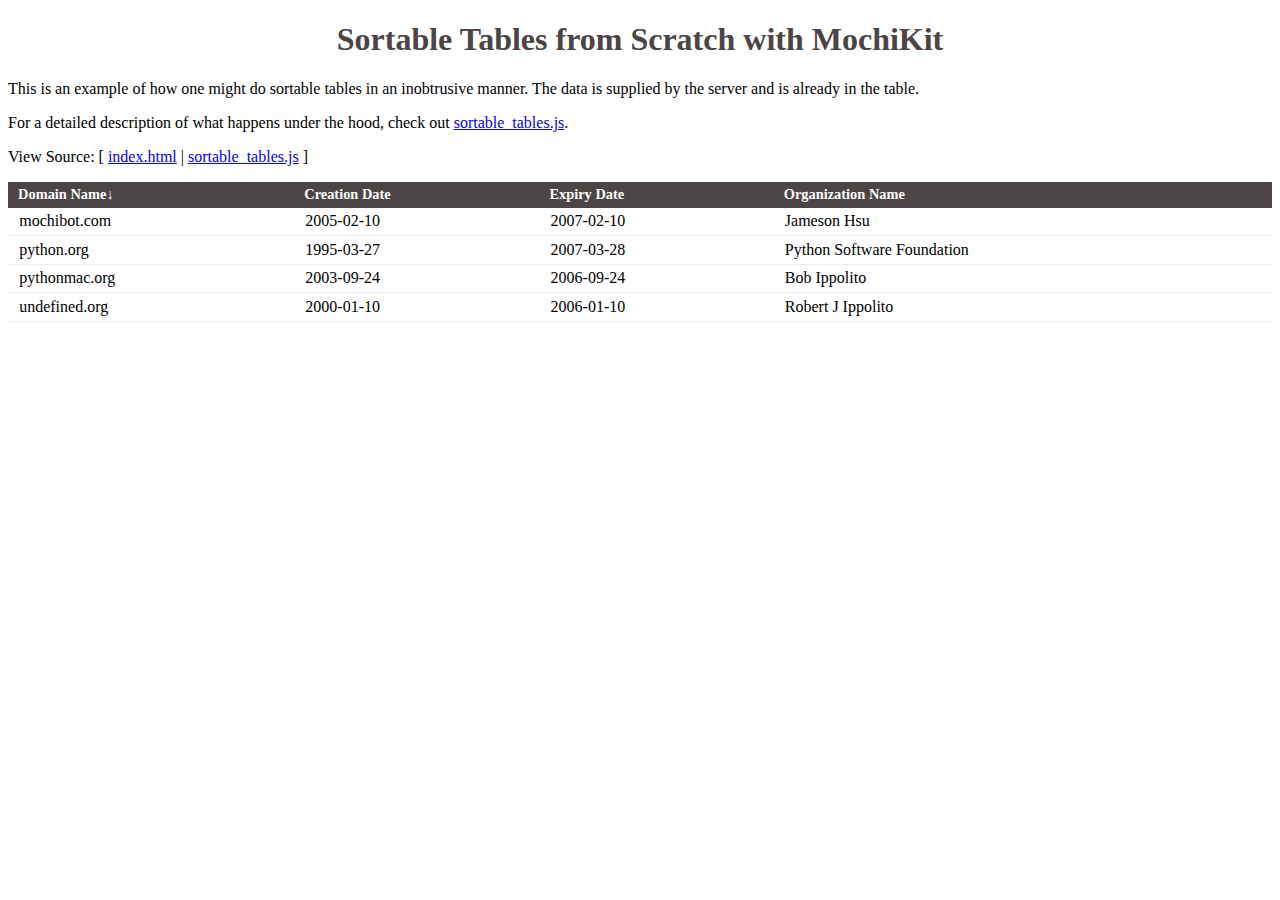
<file: media/js/mochikit/examples/sortable_tables/index.html>
<!DOCTYPE HTML PUBLIC "-//W3C//DTD HTML 4.01//EN" "http://www.w3.org/TR/html4/strict.dtd">
<html>
    <head>
        <title>Sortable Tables from Scratch with MochiKit</title>
        <link href="sortable_tables.css" rel="stylesheet" type="text/css" />
        <script type="text/javascript" src="../../MochiKit/MochiKit.js"></script>
        <script type="text/javascript" src="sortable_tables.js"></script>
    </head>
    <body>
        <h1>
            Sortable Tables from Scratch with MochiKit
        </h1>
        <p>
            This is an example of how one might do sortable tables in
            an inobtrusive manner.  The data is supplied by the server
            and is already in the table.
        </p>
        <p>
            For a detailed description of what happens under the hood,
            check out
            <a href="sortable_tables.js" class="view-source">sortable_tables.js</a>.
        </p>
        <p>
            View Source: [
                <a href="index.html" class="view-source">index.html</a> | 
                <a href="sortable_tables.js" class="view-source">sortable_tables.js</a>
            ]
        </p>
        <table id="sortable_table" class="datagrid">
            <thead>
                <tr>
                    <th mochi:format="str">Domain Name</th>
                    <th mochi:format="isodate">Creation Date</th>
                    <th mochi:format="isodate">Expiry Date</th>
                    <th mochi:format="istr">Organization Name</th>
                </tr>
            </thead>
            <tfoot class="invisible">
                <tr>
                    <td colspan="0"></td>
                </tr>
            </tfoot>
            <tbody>
                <tr>
                    <td>mochibot.com</td>
                    <td>2005-02-10</td>
                    <td>2007-02-10</td>
                    <td>Jameson Hsu</td>
                </tr>
                <tr>
                    <td>pythonmac.org</td>
                    <td>2003-09-24</td>
                    <td>2006-09-24</td>
                    <td>Bob Ippolito</td>
                </tr>
                <tr>
                    <td>undefined.org</td>
                    <td>2000-01-10</td>
                    <td>2006-01-10</td>
                    <td>Robert J Ippolito</td>
                </tr>
                <tr>
                    <td>python.org</td>
                    <td>1995-03-27</td>
                    <td>2007-03-28</td>
                    <td>Python Software Foundation</td>
                </tr>
            </tbody>
        </table>
    </body>
</html>
</file>
<file: media/js/mochikit/examples/ajax_tables/ajax_tables.css>
h1 {
    font-size: 2em;
    color: #4B4545;
    text-align: center;
}

table.datagrid {
    width: 100%;
    border-collapse: collapse;
}

table.datagrid thead th { 
    text-align: left;
    background-color: #4B4545;
    background-repeat: no-repeat;
    background-position: right center;
    color: white;
    font-weight: bold;
    padding: .3em .7em;
    font-size: .9em;
    padding-right: 5px;
    background-repeat: no-repeat;
    background-position: 95% right;
}

table.datagrid thead th a {
    color: white;
    text-decoration: none;
    font-size: 1.0em;
    background-repeat: no-repeat;
    background-position: center right;
    padding-right: 15px;
}

table.datagrid thead th.over {
    background-color: #746B6B;
    cursor: pointer;
}

table.datagrid tbody th {
    font-weight: bold;
}

table.datagrid tbody td, table.datagrid tbody th {
    text-align: left;
    padding: .3em .7em;
    border-bottom: 1px solid #eee;
}

table.datagrid tbody tr.alternate td, table.datagrid tbody tr.alternate th {
    background-color: #f1f1f1;
}

table.datagrid tfoot td, table.datagrid tfoot th { 
    background-color: #FFFEE3;
    color: #4B4545;
    padding: .5em;
    font-weight: bold;
    border-top: 2px solid #4B4545;
}

table.datagrid tfoot th { text-align: left; }

table.datagrid tfoot td {  }

.invisible { display: none; }

.mochi-template { display: none; }
.mochi-example { display: none; }
</file>
<file: media/js/mochikit/examples/color_wheel/color_wheel.css>
h1 { text-align: center; }
#docs { text-align: center; }
#source { text-align: center; }
#color_wheel_container { position:absolute; left: 50%; top: 50% }
</file>
<file: media/js/mochikit/examples/dnd_sortable/dnd_sortable.css>
h1 {
    font-size: 2em;
    color: #4B4545;
    text-align: center;
}

#dnd_sortable {
  margin: 0;
  margin-top: 10px;
  padding: 0;
  list-style-type: none;
  width: 250px;
}

#dnd_sortable li {
    margin: 0;
    margin-bottom: 4px;
    padding: 5px;
    border: 1px solid #888;
    cursor: move;
    text-align: center;
}
</file>
<file: media/js/mochikit/examples/draggable/draggable.css>
h1 {
    font-size: 2em;
    color: #4B4545;
    text-align: center;
}

.draggable
{
    color: white;
    cursor: move;
    font-size: 25px;
    height: 100px;
    line-height: 100px;
    position: absolute;
    text-align: center;
    top: 200px;
    width: 100px;
}

.blue { background: blue; }
.green { background: green; }
.red { background: red; }
.white
{
    background: white;
    border: 1px solid black;
    color: black;
}
</file>
<file: media/js/mochikit/examples/effects/effects_combi.css>
h3 {
    clear: both;
}
.example {
    font-size: 1.0em;
    float: left;
    margin-right: 10px;
    margin-bottom: 10px;
    width: 120px;
    height: 120px;
    background-color: #AAAAAA;
    text-align: center;
    padding: 1em 0.2em 0.2em 0.2em;
}
.demo {
    clear: both;
}
#reset {
    position: absolute;
    top: 600px;
    left: 600px;
}
#demo-all {
    position: absolute;
    top: 600px;
    left: 400px;
    font-size: 1.0em;
    width: 120px;
    height: 120px;
    background-color: #AAAAAA;
    text-align: center;
    padding: 1em 0.2em 0.2em 0.2em;
}
</file>
<file: media/js/mochikit/examples/interpreter/interpreter.css>
h1 {
    font-size: 2em;
    color: #4B4545;
    text-align: center;
}

textarea.textbox {
    font-family: Monaco, "lucida console", Courier;
    border: 1px solid #CCCCCC;
    font-size: .60em; 
    padding: 2px 4px;
    margin-top: .3em;
}

input.textbox {
    font-family: Monaco, "lucida console", Courier;
    border: 1px solid #CCCCCC;
    font-size: .60em; 
    padding: 2px 4px;
    margin-top: .3em;
}

#interpreter_area {
    display: block;
    border: 1px solid #CCCCCC;
    padding: 2px 4px;
    margin-top: .3em;
    width: 600px;
    height: 300px;
    overflow: auto;
}

#interpreter_output {
    display: inline;
    font-family: Monaco, "lucida console", Courier;
    font-size: .60em;
}

#interpreter_output span {
    white-space: -moz-pre-wrap; /* Mozilla */
    white-space: -o-pre-wrap; /* Opera 7 */
    white-space: pre-wrap; /* CSS 2.1 */
    white-space: pre-line; /* CSS 3 (and 2.1 as well, actually) */
    word-wrap: break-word; /* IE */
    wrap-option: emergency; /* CSS 3 */
}

input.textbox:focus { background-color: #FFFEE3; }

.code { color: blue; }
.data { color: black; }
.error { color: red; }
.banner { color: green; }
.invisible { display: none; }
</file>
<file: media/js/mochikit/examples/key_events/key_events.css>
h1 {
    font-size: 2em;
    color: #4B4545;
    text-align: center;
}
</file>
<file: media/js/mochikit/examples/logging_pane/logging_pane.css>
h1 {
    font-size: 2em;
    color: #4B4545;
    text-align: center;
}

table.datagrid {
    width: 100%;
    border-collapse: collapse;
}

table.datagrid thead th { 
    text-align: left;
    background-color: #4B4545;
    background-repeat: no-repeat;
    background-position: right center;
    color: white;
    font-weight: bold;
    padding: .3em .7em;
    font-size: .9em;
    padding-right: 5px;
    background-repeat: no-repeat;
    background-position: 95% right;
}

table.datagrid thead th a {
    color: white;
    text-decoration: none;
    font-size: 1.0em;
    background-repeat: no-repeat;
    background-position: center right;
    padding-right: 15px;
}

table.datagrid thead th.over {
    background-color: #746B6B;
    cursor: pointer;
}

table.datagrid tbody th {
    font-weight: bold;
}

table.datagrid tbody td, table.datagrid tbody th {
    text-align: left;
    padding: .3em .7em;
    border-bottom: 1px solid #eee;
}

table.datagrid tbody tr.alternate td, table.datagrid tbody tr.alternate th {
    background-color: #f1f1f1;
}

table.datagrid tfoot td, table.datagrid tfoot th { 
    background-color: #FFFEE3;
    color: #4B4545;
    padding: .5em;
    font-weight: bold;
    border-top: 2px solid #4B4545;
}

table.datagrid tfoot th { text-align: left; }

table.datagrid tfoot td {  }

.invisible { display: none; }

input.textbox, textarea { border: 1px solid #CCCCCC; font-size: .95em; padding: 2px 4px; margin-top: .3em; }
input.textbox:focus, textarea:focus { background-color: #FFFEE3; }

.highlight { font-weight: bold; };
form { margin: 0; padding: 0; }

fieldset { border: none; margin: 0; padding: 0; }
fieldset label { font-weight: bold; color: #4B4545; }
fieldset .field { margin-bottom: 1em; }

label.error { color: red; }
</file>
<file: media/js/mochikit/examples/mochiregexp/mochiregexp.css>
h1 {
    font-size: 2em;
    color: #4B4545;
    text-align: center;
}

table.datagrid {
    width: 100%;
    border-collapse: collapse;
}

table.datagrid thead th { 
    text-align: left;
    background-color: #4B4545;
    background-repeat: no-repeat;
    background-position: right center;
    color: white;
    font-weight: bold;
    padding: .3em .7em;
    font-size: .9em;
    padding-right: 5px;
    background-repeat: no-repeat;
    background-position: 95% right;
}

table.datagrid thead th a {
    color: white;
    text-decoration: none;
    font-size: 1.0em;
    background-repeat: no-repeat;
    background-position: center right;
    padding-right: 15px;
}

table.datagrid tbody th {
    font-weight: bold;
}

table.datagrid tbody td, table.datagrid tbody th {
    text-align: left;
    padding: .3em .7em;
    border-bottom: 1px solid #eee;
}

table.datagrid tbody tr.alternate td, table.datagrid tbody tr.alternate th {
    background-color: #f1f1f1;
}

table.datagrid tfoot td, table.datagrid tfoot th { 
    background-color: #FFFEE3;
    color: #4B4545;
    padding: .5em;
    font-weight: bold;
    border-top: 2px solid #4B4545;
}

table.datagrid tfoot th { text-align: left; }

table.datagrid tfoot td {  }

.invisible { display: none; }

input.textbox, textarea { border: 1px solid #CCCCCC; font-size: .95em; padding: 2px 4px; margin-top: .3em; }
input.textbox:focus, textarea:focus { background-color: #FFFEE3; }

.highlight { font-weight: bold; };
form { margin: 0; padding: 0; }

fieldset { border: none; margin: 0; padding: 0; }
fieldset label { font-weight: bold; color: #4B4545; }
fieldset .field { margin-bottom: 1em; }

.error { color: red; }
</file>
<file: media/js/mochikit/examples/rounded_corners/rounded_corners.css>
h1 { background: darkgreen; color: yellow; text-align: center; }
h2 { background: darkgreen; color: yellow; padding-top: 0.25em;}
.invisible { display: none; }
</file>
<file: media/js/mochikit/examples/simple_dnd/simple_dnd.css>
.drag {
    background-color: blue;
    width: 100px;
    padding: 5px;
    margin: 10px;
    border: 1px solid black;
}

#dropzones {
    margin-top: 100px;
    display: inline;
}

.drop {
    background-color: red;
    width: 100px;
    padding: 5px;
    margin: 10px;
    border: 1px solid black;
    display: inline;
}

.droptrans {
    width: 100px;
    padding: 5px;
    margin: 10px;
    border: 1px solid black;
}

.drop-hover {
    border: 2px solid green;
}

.drop-active {
    background-color: #FF79ED;
}

.drag-select {
    background-color: green;
}

#drag-5 {
    position: fixed;
    top: 100px;
    left: 200px;
}
#drag-6 {
    position: absolute;
    top: 100px;
    left: 350px;
}
#drag-7 {
    position: relative;
    top: -100px;
    left: 500px;
}
#drop-6 {
    display: inline;
}
#droptext {
    margin-top: 20px;
    border: 1px dashed black;
    padding: 10px;
}
</file>
<file: media/js/mochikit/examples/sortable_tables/sortable_tables.css>
h1 {
    font-size: 2em;
    color: #4B4545;
    text-align: center;
}

table.datagrid {
    width: 100%;
    border-collapse: collapse;
}

table.datagrid thead th { 
    text-align: left;
    background-color: #4B4545;
    background-repeat: no-repeat;
    background-position: right center;
    color: white;
    font-weight: bold;
    padding: .3em .7em;
    font-size: .9em;
    padding-right: 5px;
    background-repeat: no-repeat;
    background-position: 95% right;
}

table.datagrid thead th a {
    color: white;
    text-decoration: none;
    font-size: 1.0em;
    background-repeat: no-repeat;
    background-position: center right;
    padding-right: 15px;
}

table.datagrid thead th.over {
    background-color: #746B6B;
    cursor: pointer;
}

table.datagrid tbody th {
    font-weight: bold;
}

table.datagrid tbody td, table.datagrid tbody th {
    text-align: left;
    padding: .3em .7em;
    border-bottom: 1px solid #eee;
}

table.datagrid tbody tr.alternate td, table.datagrid tbody tr.alternate th {
    background-color: #f1f1f1;
}

table.datagrid tfoot td, table.datagrid tfoot th { 
    background-color: #FFFEE3;
    color: #4B4545;
    padding: .5em;
    font-weight: bold;
    border-top: 2px solid #4B4545;
}

table.datagrid tfoot th { text-align: left; }

table.datagrid tfoot td {  }

.invisible { display: none; }
</file>
